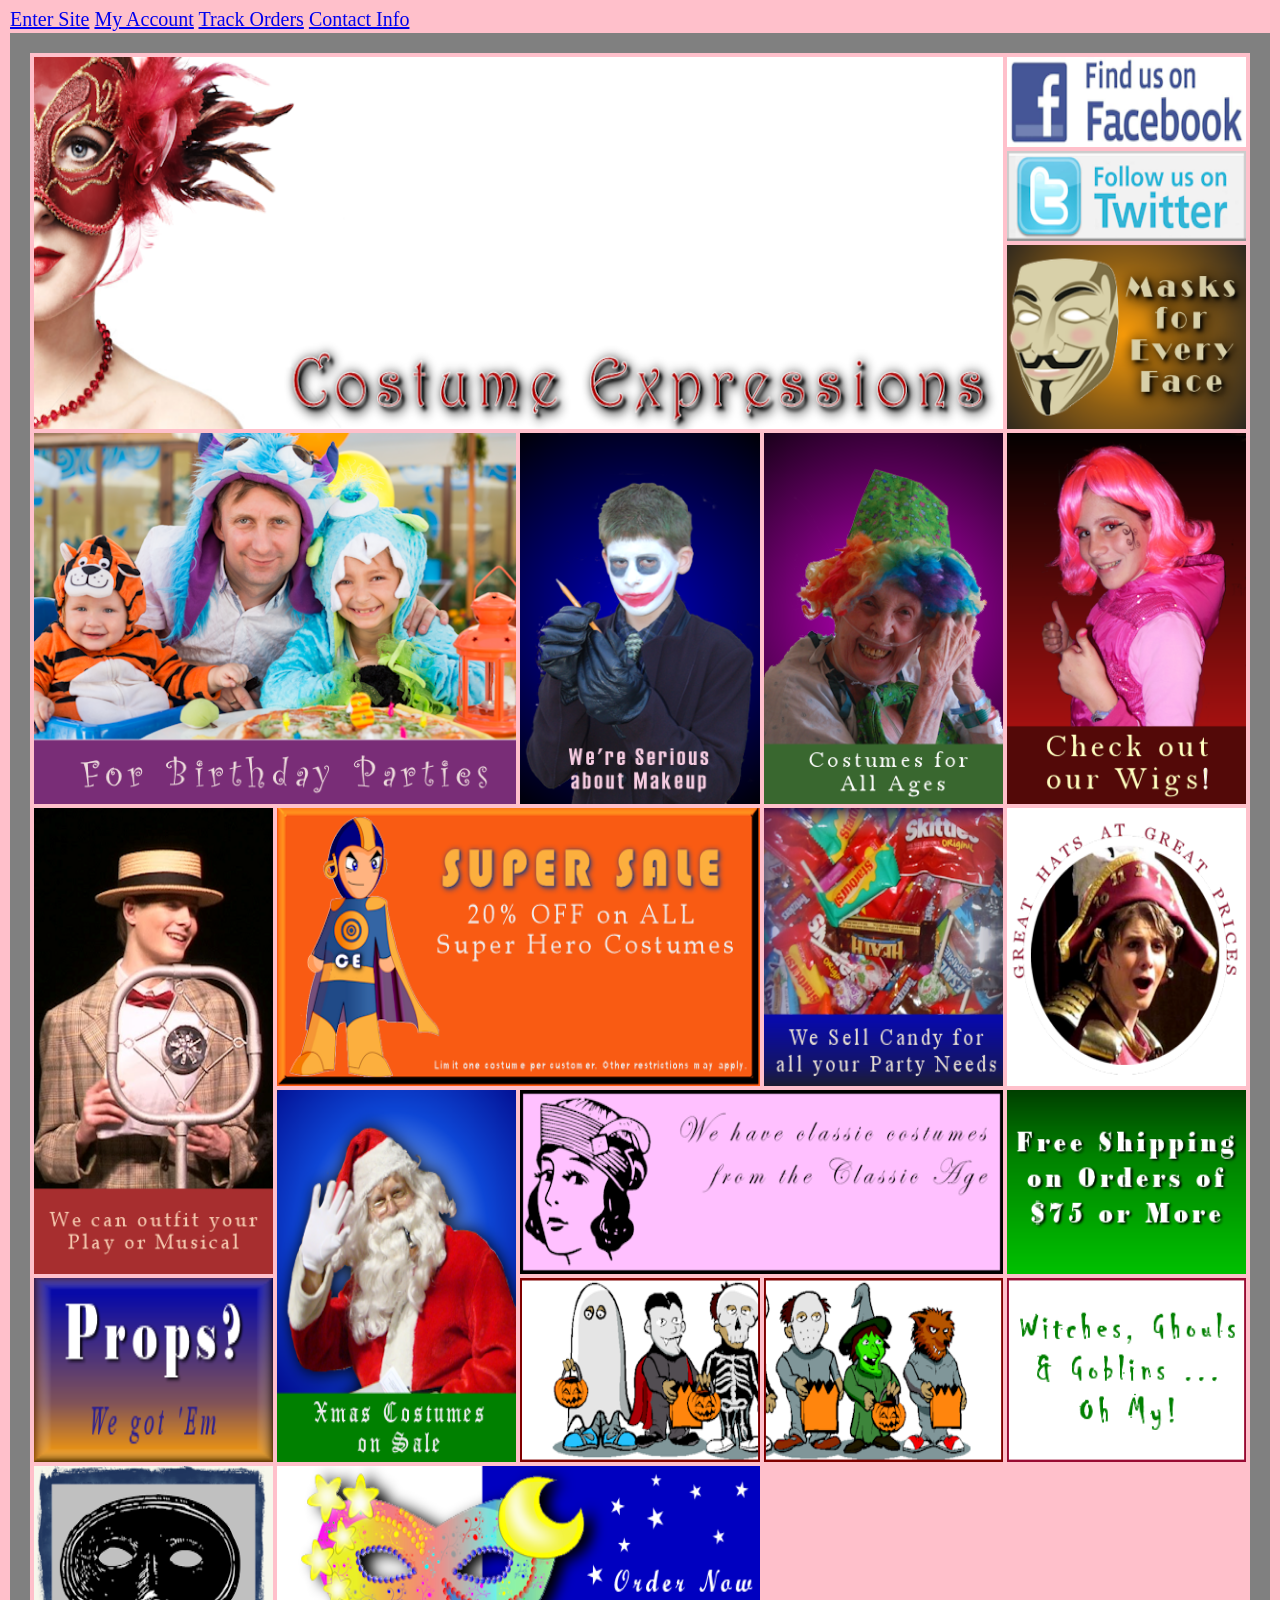
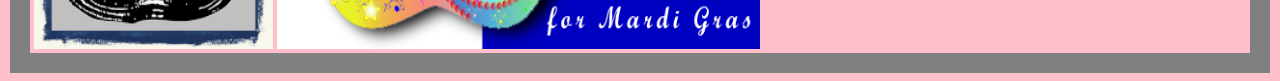
<file: index.html>
<!DOCTYPE html>
<html lang="en">
  <head>
    <meta charset="UTF-8" />
    <meta http-equiv="X-UA-Compatible" con="IE=edge" />
    <meta name="viewport" content="width=device-width, initial-scale=1.0" />
    <title>Document</title>
    <link rel="stylesheet" href="picture grid.css" />
  </head>
  <body style="background-color:pink"></btentodystyle>
      <div id="grid-cotainer">
      <div class="navbar"></div>
    <a href="#Enter Site"> Enter Site</a></li>
    <a href="#My Account"> My Account</a></li>
    <a href="Track Orders"> Track Orders</a></li>
    <a href="Contact Info">Contact Info</a>
    </div>
    </body>
    </html>
  <body>
    <!DOCTYPE html>
    <html lang="en">
    <head>
      <meta charset="UTF-8">
      <meta http-equiv="X-UA-Compatible" content="IE=edge">
      <meta name="viewport" content="width=device-width, initial-scale=1.0">
      <title>Document</title>
    </head>
   
    <div class="border">
      <div class="picture">
        <div class="facebook grid-area">
          <img src="imgs/ce_image01.png" width="100%" height="100%" />
        </div>
        <div class="twitter grid-area">
          <img src="imgs/ce_image02.png " width="100%" height="100%" />
        </div>
        <div class="mask grid-area">
          <img src="imgs/ce_image03.png" width="100%" height="100%" />
        </div>
        <div class="tiger grid-area">
          <img src="imgs/ce_image04.png" width="100%" height="100%" />
        </div>
        <div class="joker grid-area">
          <img src="imgs/ce_image05.png" width="100%" height="100%" />
        </div>
        <div class="clown grid-area">
          <img src="imgs/ce_image06.png" width="100%" height="100%" />
        </div>
        <div class="pink grid-area">
          <img src="imgs/ce_image07.png" width="100%" height="100%" />
        </div>
        <div class="suit grid-area">
          <img src="imgs/ce_image08.png" width="100%" height="100%" />
        </div>
        <div class="super_hero grid-area">
          <img src="imgs/ce_image09.png" width="100%" height="100%" />
        </div>
        <div class="candy grid-area">
          <img src="imgs/ce_image10.png" width="100%" height="100%" />
        </div>
        <div class="pirate grid-area">
          <img src="imgs/ce_image11.png" width="100%" height="100%" />
        </div>
        <div class="prop grid-area">
          <img src="imgs/ce_image12.png" width="100%" height="100%" />
        </div>
        <div class="santa grid-area">
          <img src="imgs/ce_image13.png" width="100%" height="100%" />
        </div>
        <div class="letter grid-area">
          <img src="imgs/ce_image14.png" width="100%" height="100%" />
        </div>
        <div class="free grid-area">
          <img src="imgs/ce_image15.png" width="100%" height="100%" />
        </div>
        <div class="ghost grid-area">
          <img src="imgs/ce_image16.png" width="100%" height="100%" />
        </div>
        <div class="wolf grid-area">
          <img src="imgs/ce_image17.png" width="100%" height="100%" />
        </div>
        <div class="goblin grid-area">
          <img src="imgs/ce_image18.png" width="100%" height="100%" />
        </div>
        <div class="mask_2 grid-area">
          <img src="imgs/ce_image19.png" width="100%" height="100%" />
        </div>
        <div class="mask_3 grid-area">
          <img src="imgs/ce_image20.png" width="100%" height="100%" />
        </div>
        <div class="logo grid-area">
          <img src="imgs/ce_logo.png" width="100%" height="100%" />
        </div>
      </div>
    </div>
  </body>
</html>
</file>
<file: picture grid.css>
.picture {
  display: grid;
  grid-template-columns: 1fr 1fr 1fr 1fr 1fr;
  grid-template-rows: 1fr 1fr 2fr 4fr 3fr 2fr 2fr 2fr;
  grid-template-areas:
    "logo logo logo logo facebook"
    "logo logo logo logo twitter "
    "logo logo logo logo mask"
    "tiger tiger joker clown pink"
    "suit super_hero super_hero candy pirate"
    "suit santa letter letter free"
    "prop santa ghost wolf goblin"
    "mask_2 mask_3 mask_3 . .";
}

div {
  /* border: 2px solid rgb(91, 91, 91); */
  color: black;
  font-size: 20px;
  margin: 2px;
}
.border {
  border: 20px solid grey;
}
.navbar {
  background-color: hotpink;
}
.twitter {
  grid-area: twitter;
  justify-items: center;
  justify-content: Space-evenly;
}
.facebook {
  grid-area: facebook;
  justify-items: center;
  justify-content: Space-evenly;
}
.tiger {
  grid-area: tiger;

  justify-items: center;
  justify-content: Space-evenly;
}
.pirate {
  grid-area: pirate;
  grid-column: 5/6;
  grid-row: 5/6;
  justify-items: center;
  justify-content: Space-evenly;
}
.suit {
  grid-area: suit;

  justify-items: center;
  justify-content: Space-evenly;
}
.logo {
  grid-area: logo;

  justify-items: center;
  justify-content: Space-evenly;
}
.joker {
  grid-area: joker;

  justify-items: center;
  justify-content: Space-evenly;
}
.clown {
  grid-area: clown;

  justify-items: center;
  justify-content: Space-evenly;
}
.pink {
  grid-area: pink;
  grid-column: 5/6;
  grid-row: 4/5;
  justify-items: center;
  justify-content: Space-evenly;
}
.letter {
  grid-area: letter;

  justify-items: center;
  justify-content: Space-evenly;
}
.mask_2 {
  grid-area: mask_2;

  justify-items: center;
  justify-content: Space-evenly;
}
.mask_3 {
  grid-area: mask_3;

  justify-items: center;
  justify-content: Space-evenly;
}
.wolf {
  grid-area: wolf;

  justify-items: center;
  justify-content: Space-evenly;
}
.goblin {
  grid-area: goblin;
  justify-items: center;
  justify-content: Space-evenly;
}
.ghost {
  grid-area: ghost;

  justify-items: center;
  justify-content: Space-evenly;
}
.free {
  grid-area: free;

  justify-items: center;
  justify-content: Space-evenly;
}
.super_hero {
  grid-area: super_hero;

  justify-items: center;
  justify-content: Space-evenly;
}
.santa {
  grid-area: santa;

  justify-items: center;
  justify-content: Space-evenly;
}
.candy {
  grid-area: candy;

  justify-items: center;
  justify-content: Space-evenly;
}
.prop {
  grid-area: prop;

  justify-items: center;
  justify-content: Space-evenly;
}
.mask {
  grid-area: mask;
  justify-items: center;
  justify-content: Space-evenly;
}

@media (max-width: 550px) {
  .picture {
    display: grid;
    grid-template-columns: 1fr 1fr 1fr 1fr 1fr;
    grid-template-rows: 1fr 1fr 2fr 4fr 3fr 2fr 2fr 2fr;
    grid-template-areas:
      "logo logo logo logo logo"
      "facebook mask_2 mask_3 mask_3 mask"
      "twitter maks_2 mask_3 maks_3 mask"
      "tiger tiger joker clown pink"
      "suit super_hero super_hero candy pirate"
      "suit santa letter letter free"
      "prop santa ghost wolf goblin";
  }
}
</file>
